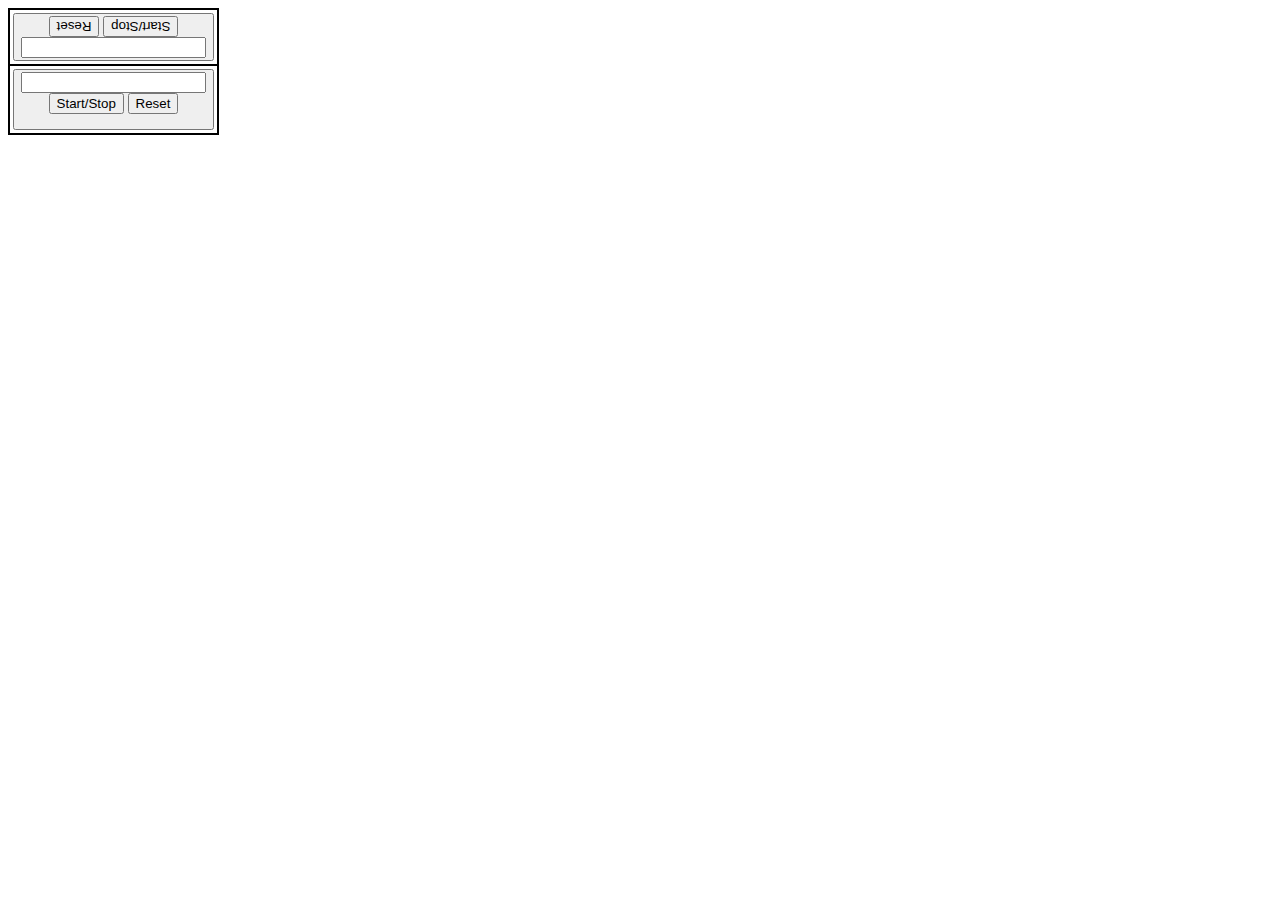
<file: index.html>
<!DOCTYPE HTML>
<html>
<head>
	<link rel="stylesheet" type="text/css" href="co.css" />
	<script type="text/vbscript"> </script>
	<title>Tic Toc</title>
	<SCRIPT LANGUAGE="JavaScript">
  var count =0;
var countt=0;
  function compare()
{ for ( var i=0;i<5;i++)
  if(ms > mss)
    {count++
  alert(count)}
  else
    {countt++
  alert(countt)}
  }
  </script>

</head>

<body>
	
	 <table class="p1">
	  <!-- <tr>
	  <td align="center" valign="top"><button id="reset">Start   </button>
	  <td> 
	  </tr> -->
	  <tr>
      	<td align="center" valign="top" class="p2"><button class="p2"> 

<SCRIPT LANGUAGE="JavaScript">

var mss = 0;
var statee = 0;

function startstopp() {
if (statee == 0) {
statee = 1;
thenn = new Date();
thenn.setTime(thenn.getTime() - mss);
} else {
statee = 0;
noww = new Date();
mss = noww.getTime() - thenn.getTime();
document.stpww.time.value = mss;
   }
}

function swresett() {
statee = 0;
mss = 0;
document.stpw.time.value = mss;
}

function displayy() {
setTimeout("display();", 50);
if (statee == 1)  {noww = new Date();
mss = noww.getTime() - thenn.getTime();
document.stpww.time.value = mss;
   }
}
compare.call()


{

}

window.onload=display

</SCRIPT>
<CENTER>
<FORM NAME="stpww">
<INPUT TYPE="tesrgerg6txt" Name="time"><br>
<INPUT TYPE="BUTTON" Name="ssbutton" VALUE="Start/Stop" onClick="startstopp()">
<INPUT TYPE="BUTTON" NAME="reset" VALUE="Reset" onClick="swresett()">

</FORM>
</CENTER></button></td>
      	<!-- <td align="center" valign="bottom"><button class="p2" >
    <i> <img src="img/fav.png" width="10px" height="10px"> </i> 
    <span> Start</span>
</button> -->
      </tr>
	</table>

	
	 <table>
      <tr>
      	<td align="center" valign="bottom"> <button>
<SCRIPT LANGUAGE="JavaScript">

var ms = 0;
var state = 0;

function startstop() {
if (state == 0) {
state = 1;
then = new Date();
then.setTime(then.getTime() - ms);
} else {
state = 0;
now = new Date();
ms = now.getTime() - then.getTime();
document.stpw.time.value = ms;
   }
}

function swreset() {
state = 0;
ms = 0;
document.stpw.time.value = ms;
}

function display() {
setTimeout("displayy();", 50);
if (state == 1)  {now = new Date();
ms = now.getTime() - then.getTime();
document.stpw.time.value = ms;
   }


}

window.onload=display

</SCRIPT>
<CENTER>
<FORM NAME="stpw" id="pla">
<INPUT TYPE="text" Name="time"><br>
<INPUT TYPE="BUTTON" Name="ssbutton" VALUE="Start/Stop" onClick="startstop()">
<INPUT TYPE="BUTTON" NAME="reset" VALUE="Reset" onClick="swreset()">

</FORM> </p>
</CENTER></button></td>
      	<!-- <td align="center" valign="bottom"><button class="p2" >
    <i> <img src="img/fav.png" width="10px" height="10px"> </i> 
    <span> Start</span> 
</button> -->



      </tr>
     </table>


 </body>
 </html>
</file>
<file: co.css>
h1
{color: blue;}


table
{	
	border:2px solid black;
		
	
	

}
.p1
{
	 -moz-transform: rotate(-180.0deg);  /* FF3.5+ */
  -o-transform: rotate(-180.0deg);  /* Opera 10.5 */
  -webkit-transform: rotate(-180.0deg);  /* Saf3.1+, Chrome */
}
table.p1
{
	text-align: center;
	border-top: 0px;
}
</file>
